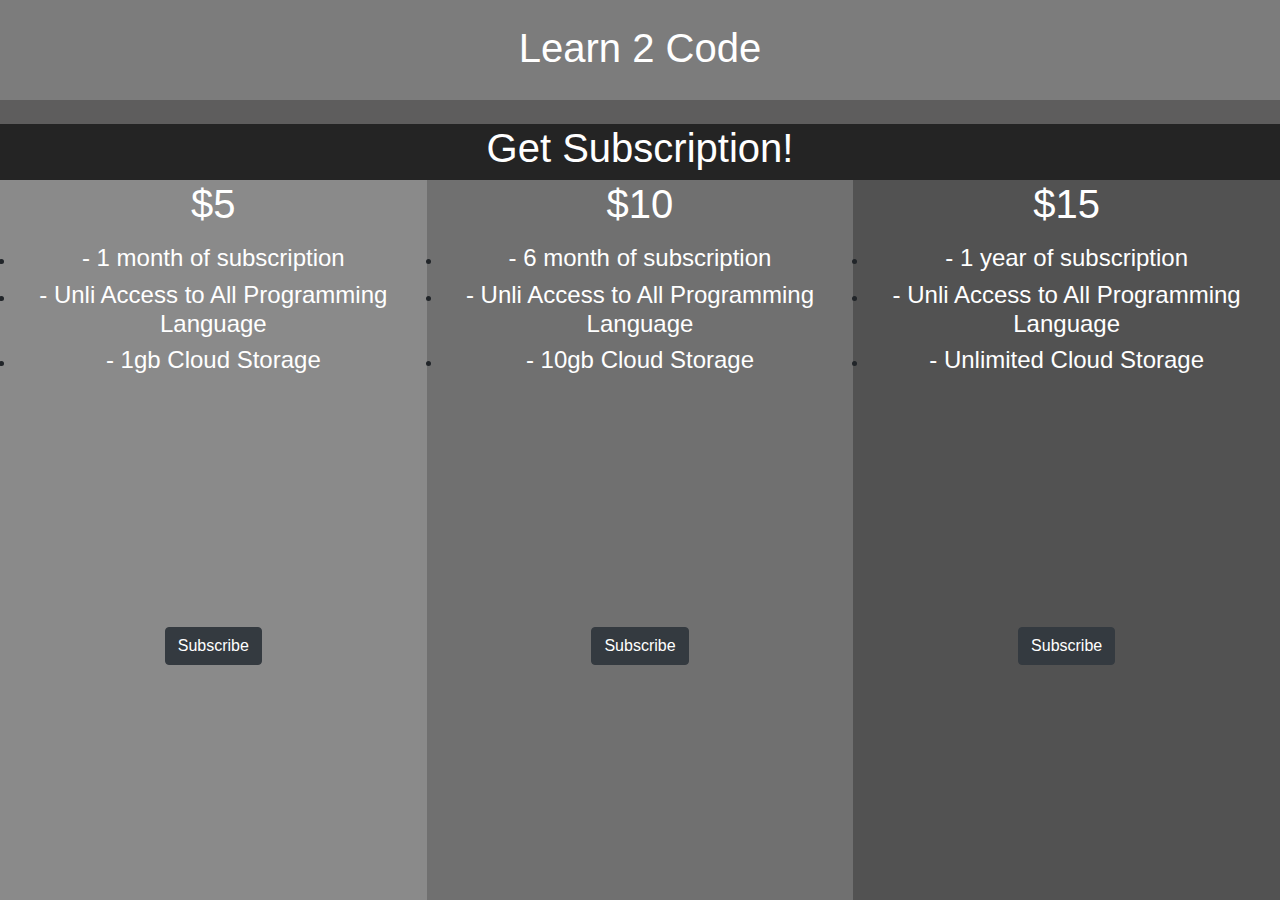
<file: index.html>
<!DOCTYPE html>
<html>
    <head>
        <title>
            Summative Assessment 3
        </title>
        <style>
            *{
            padding: 0;
            margin: 0;
        }
        .header{
            background-color: rgb(124, 124, 124);
            height: 100px;
        }
        .body{
            background-color: rgb(94, 93, 93);
        }
        .row{
            height: 720px;
            width: 1280px;
            background-color: rgb(36, 36, 36);
        }
        </style>
        <script type="text/javascript">
            function subscribe(){
                window.location="login.html";
            }
        </script>
        <link rel="stylesheet" href="https://stackpath.bootstrapcdn.com/bootstrap/4.3.1/css/bootstrap.min.css" integrity="sha384-ggOyR0iXCbMQv3Xipma34MD+dH/1fQ784/j6cY/iJTQUOhcWr7x9JvoRxT2MZw1T" crossorigin="anonymous">
    </head>
    <body class = "body">
        <div class= "header">
            <center>
                <br>
                <h1 style="color: white;">Learn 2 Code</h1>
            </center>
        </div>
        <br>
        <center>
            <div class= "row">
                <br>
                <div class= "col-sm-6 col-md-9 col-lg-12 col-5">
                    <h1 style="color: white;">Get Subscription!</h1>
                    <div class="row">
                        <span class= "col-2 col-sm-2 col-md-3 col-lg-4" style="background-color: rgb(138, 138, 138);"><h1 style="color: white;">$5</h1>
                        <p>
                            <li><h4 style="color: white;"> - 1 month of subscription</h4></li>
                            <li><h4 style="color: white;"> - Unli Access to All Programming Language</h4></li>
                            <li><h4 style="color: white;"> - 1gb Cloud Storage</h4></li>
                        </p>
                        </span>
                        <span class= "col-1 col-sm-2 col-md-3 col-lg-4" style="background-color: rgb(112, 112, 112);"><h1 style="color: white;">$10</h1>
                        <p>
                            <li><h4 style="color: white;"> - 6 month of subscription</h4></li>
                            <li><h4 style="color: white;"> - Unli Access to All Programming Language</h4></li>
                            <li><h4 style="color: white;"> - 10gb Cloud Storage</h4></li>
                        </p>
                        </span>
                        <span class= "col-2 col-sm-3 col-md-2 col-lg-4" style="background-color: rgb(82, 82, 82);"><h1 style="color: white;">$15</h1>
                        <p>
                            <li><h4 style="color: white;"> - 1 year of subscription</h4></li>
                            <li><h4 style="color: white;"> - Unli Access to All Programming Language</h4></li>
                            <li><h4 style="color: white;"> - Unlimited Cloud Storage</h4></li>
                        </p>
                        </span>
                        <br>
                        <span class= "col-2 col-sm-2 col-md-3 col-lg-4" style="background-color: rgb(138, 138, 138);"><button type="button" class="btn btn-dark" onclick="subscribe();">Subscribe</button></span>
                        <span class= "col-1 col-sm-2 col-md-3 col-lg-4" style="background-color: rgb(112, 112, 112);"><button type="button" class="btn btn-dark" onclick="subscribe();">Subscribe</button></span>
                        <span class= "col-2 col-sm-3 col-md-2 col-lg-4" style="background-color: rgb(82, 82, 82);"><button type="button" class="btn btn-dark" onclick="subscribe();">Subscribe</button></span>
                    </div>
                </div>
            </div>
        </center>
    </body>
</html>
</file>
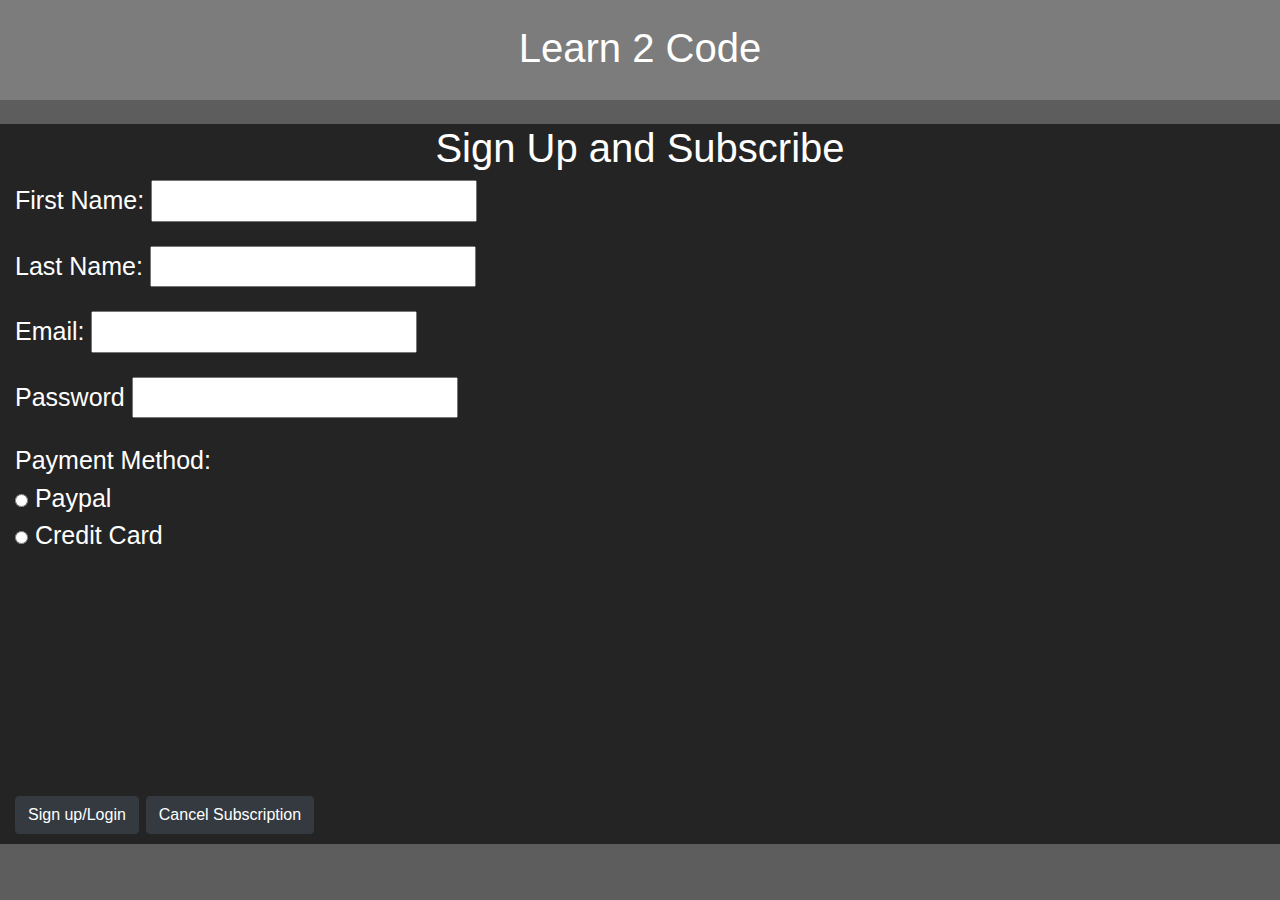
<file: login.html>
<!DOCTYPE html>
<html>
    <head>
        <title>
            Summative Assessment 3
        </title>
        <style>
            *{
            padding: 0;
            margin: 0;
        }
        .header{
            background-color: rgb(124, 124, 124);
            height: 100px;
        }
        .body{
            background-color: rgb(94, 93, 93);
        }
        .row{
            height: 720px;
            width: 1280px;
            background-color: rgb(36, 36, 36);
        }
        </style>
        <script type="text/javascript">
            function cancel(){
                window.location="index.html";
            }
        </script>
        <link rel="stylesheet" href="https://stackpath.bootstrapcdn.com/bootstrap/4.3.1/css/bootstrap.min.css" integrity="sha384-ggOyR0iXCbMQv3Xipma34MD+dH/1fQ784/j6cY/iJTQUOhcWr7x9JvoRxT2MZw1T" crossorigin="anonymous">
    </head>
    <body class = "body">
        <div class= "header">
            <center>
                <br>
                <h1 style="color: white;">Learn 2 Code</h1>
            </center>
        </div>
        <center>
            <br>
            <div class= "row">
                <div class= "col-sm-6 col-md-9 col-lg-12 col-5">
                    <h1 style="color: white;">Sign Up and Subscribe</h1>
                    <div class= "row-sm-1 row-md-1 row-lg-1 row-1"></div>
                    <form>
                        <li style="list-style-type: none; color: white; text-align: left; font-size: 25px;">
                            First Name: <input type="text" required>
                        </li>
                        <br>
                        <li style="list-style-type: none; color: white; text-align: left; font-size: 25px;">
                            Last Name: <input type="text" required>
                        </li>
                        <br>
                        <li style="list-style-type: none; color: white; text-align: left; font-size: 25px;">
                            Email: <input type="email" required>
                        </li>
                        <br>
                        <li style="list-style-type: none; color: white; text-align: left; font-size: 25px;">
                            Password <input type="password" required>
                        </li>
                        <br>
                        <li style="list-style-type: none; color: white; text-align: left; font-size: 25px;">
                            Payment Method:<br> <input type="radio" required> Paypal<br> <input type="radio" required> Credit Card
                        </li>
                        <br><br><br><br><br><br><br><br><br><br>
                        <li style="list-style-type: none; color: white; text-align: left; font-size: 25px;">
                            <button type="button" class="btn btn-dark">Sign up/Login</button>
                            <button type="button" class="btn btn-dark" onclick="cancel();">Cancel Subscription</button>
                        </li>
                    </form>
                    </div>
                </div>
            </div>
        </center>
    </body>
</html>
</file>
